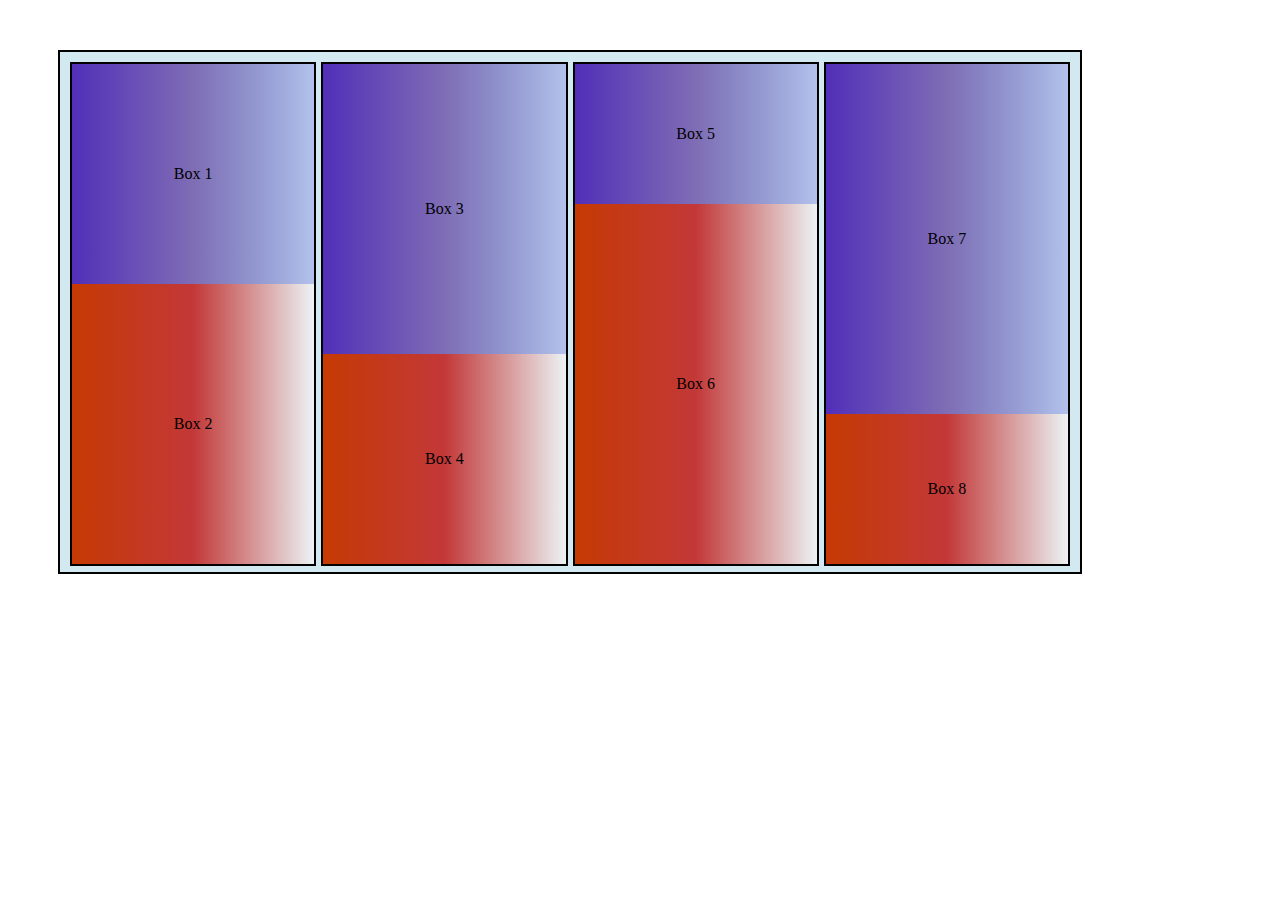
<file: index.html>
<!DOCTYPE html>
<html lang="en">
<head>
    <meta charset="UTF-8">
    <meta name="viewport" content="width=device-width, initial-scale=1.0">
    <title>Document</title>
    <link rel="stylesheet" href="styles.css">
</head>
<body>
    
    <div class="main">
      <div class="container1">
        <div class="innerContainer1"> Box 1 </div>
        <div class="innerContainer2"> Box 2</div>
      </div>
        <div class="container1">
          <div class="innerContainer3"> Box 3 </div>
          <div class="innerContainer4"> Box 4 </div>
        </div>
        <div class="container1">
          <div class="innerContainer5"> Box 5 </div>
          <div class="innerContainer6"> Box 6 </div>
        </div>
        <div class="container1">
          <div class="innerContainer7"> Box 7 </div>
          <div class="innerContainer8"> Box 8 </div>
        </div>
       
        
    </div>
    </div>

</body>
</html>
</file>
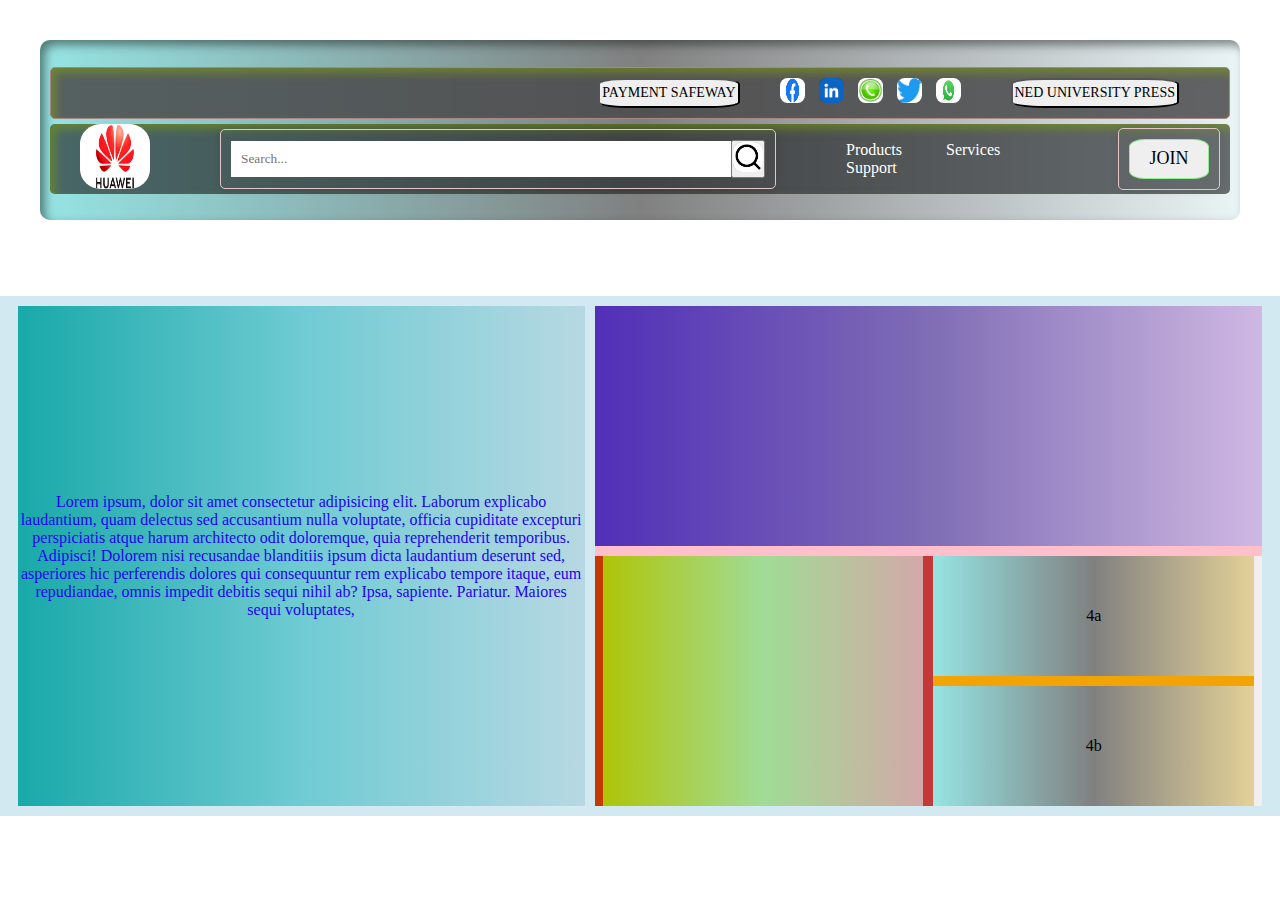
<file: index1.html>
<!DOCTYPE html>
<html lang="en">
<head>
    <meta charset="UTF-8">
    <meta name="viewport" content="width=device-width, initial-scale=1.0">
    <title>Document</title>
    <link rel="stylesheet" href="style.css">
</head>
<body>
    <header >

<!-- Top navigation bar -->
<div class="top-nav">
 <button class="btnpay" >PAYMENT SAFEWAY</button>
 <nav>
    <a href="facebook.com"><img src="asset/f.png" alt=""></a>
    <a href="#linkedin"><img src="asset/l.png" alt=""></a>
 <a href="phone"><img src="asset/p.jpeg" alt=""></a>
 <a href="#twiter"><img src="asset/t.png" alt=""></a>
 <a href="whatsapp.com"><img src="asset/w.jpeg" alt=""></a>

 </nav>
 <button class="btnned">NED UNIVERSITY PRESS</button>
</div>
<!-- main navigation bar -->
 <div class="main-nav">
 <div class="logo">
    <img src="asset/log1.jpeg" alt="">
 </div>
 <form>
    <input type="search" placeholder="Search...">
    <button type="submit"><img src="asset/search.png" alt=""></button>
  </form>
 <nav>
    <a href="#product">Products</a>
    <a href="#service">Services</a>
    <a href="#support">Support</a>
 </nav>
 <form action="#join">
 <button type="reset" class="btnjoin"> JOIN</button>
</form>
</div>
    </header>

    <br><br>
    <div class="main">
        <div class="container1">
          <p>
          Lorem ipsum, dolor sit amet consectetur adipisicing elit. Laborum explicabo laudantium, quam delectus sed accusantium nulla voluptate, officia cupiditate excepturi perspiciatis atque harum architecto odit doloremque, quia reprehenderit temporibus. Adipisci!
          Dolorem nisi recusandae blanditiis ipsum dicta laudantium deserunt sed, asperiores hic perferendis dolores qui consequuntur rem explicabo tempore itaque, eum repudiandae, omnis impedit debitis sequi nihil ab? Ipsa, sapiente. Pariatur.
          Maiores sequi voluptates, </p>

        </div>
        <div class="container2">
            <div class="innerContainer1"></div>
            <div class="innerContainer2">
                <div class="subContainer1"></div>
                <div class="subContainer2">
                    <div class="smallContainer1">4a</div>
                    <div class="smallContainer2">4b</div>
                </div>
            </div>
        </div>
    </div>

</body>
</html>
</file>
<file: styles.css>
.main{
  width:1000px;
  height: 500px;
  background-color: rgb(210, 233, 242);
  display: flex;
  flex-direction: rows;
  justify-content: center;
  padding: 10px;
  border: 2px solid black;
  gap: 5px;
  margin: 50px;
}
.container1{
  width:25% ;
  height: 500px;
  background-image: linear-gradient(to right, rgb(24, 169, 169), rgb(111, 203, 211),rgba(166, 206, 217, 0.616));
  text-align: center;
  place-content: center;
  font-family: 'Times New Roman', Times, serif;
  border: 2px solid black;
}

.innerContainer1{
  width: 100%;
  height: 220px;
  display: flex;
   justify-content: center;
  align-items: center;
  background-image: linear-gradient(to right, rgb(81, 47, 184), rgb(127, 109, 181),rgba(177, 179, 241, 0.616));
}
.innerContainer2{
  width: 100%;
  height: 280px;
  background-image: linear-gradient(to right, rgb(197, 58, 3), rgb(195, 56, 56),rgba(242, 245, 246, 0.907));
  display: flex;
  justify-content: center;
  align-items: center;
}
.innerContainer3{
  width: 100%;
  height: 290px;
  display: flex;
   justify-content: center;
  align-items: center;
  background-image: linear-gradient(to right, rgb(81, 47, 184), rgb(127, 109, 181),rgba(177, 179, 241, 0.616));
}
.innerContainer4{
  width: 100%;
  height: 210px;
  background-image: linear-gradient(to right, rgb(197, 58, 3), rgb(195, 56, 56),rgba(242, 245, 246, 0.907));
  display: flex;
  justify-content: center;
  align-items: center;
}
.innerContainer5{
  width: 100%;
  height: 140px;
  display: flex;
   justify-content: center;
  align-items: center;
  background-image: linear-gradient(to right, rgb(81, 47, 184), rgb(127, 109, 181),rgba(177, 179, 241, 0.616));
}
.innerContainer6{
  width: 100%;
  height: 360px;
  background-image: linear-gradient(to right, rgb(197, 58, 3), rgb(195, 56, 56),rgba(242, 245, 246, 0.907));
  display: flex;
  justify-content: center;
  align-items: center;
}
.innerContainer7{
  width: 100%;
  height: 350px;
  display: flex;
   justify-content: center;
  align-items: center;
  background-image: linear-gradient(to right, rgb(81, 47, 184), rgb(127, 109, 181),rgba(177, 179, 241, 0.616));
}
.innerContainer8{
  width: 100%;
  height: 150px;
  background-image: linear-gradient(to right, rgb(197, 58, 3), rgb(195, 56, 56),rgba(242, 245, 246, 0.907));
  display: flex;
  justify-content: center;
  align-items: center;
}
</file>
<file: style.css>
*{
    padding: 0%;
    margin: 0%;
    font-family: 'Times New Roman', Times, serif;
    
}
/* header style */
header{
width: auto;
height: 160px;
background-image: linear-gradient(to right, rgb(150, 228, 228), rgb(128, 128, 128),rgba(220, 238, 243, 0.616)); 
padding: 10px;
place-content: center;
border-radius: 10px;
margin: 40px;
box-shadow: inset 5px 5px 10px rgba(19, 26, 20, 0.5);
}
/* top navigation style */
.top-nav {
    background-color: #4a4b4cdb;
    display: flex;
    justify-content: flex-end;
    place-items: center;
    color: #fff;
    padding: 10px;
    gap: 40px;
    height: 30px;
    border: 1px solid rgb(165, 134, 140);
    border-radius: 5px;
    box-shadow: inset 5px 5px 10px rgba(135, 170, 7, 0.5);
    margin-bottom: 5px;
  }

  /* BUTTON payMENT SAFEWAY */
  .btnpay{
    border-radius: 20%;
    font-size: 14px;
    height: 30px;
    padding: 2px;
    color: black;

  }
  /* navigation anchor tag styles */
  .top-nav a {
    color: #fff;
    text-decoration: none;
    border-radius: 10px;
   text-align: center;
    
  }
  .top-nav a img{
    width: 25px;
    height: 25px;
    border-radius: 30%;
    box-shadow: inset 5px 5px 10px rgba(6, 6, 6, 0.5);
    margin-right:10px;
  }

  /* button NED UNIVERSITY PRESS */
  .btnned{
    border-radius: 20%;
    font-size: 14px;
    height: 30px;
    padding: 2px;
    color: black;
margin-right: 40px;
  }
  /* main navigation style */
  .main-nav {
    background-color: #1d2123a3;
    display: flex;
    justify-content: right;
    place-items: center;
    color: #fff;
    padding: 10px;
    gap: 70px;
    height: 50px;
    border-radius: 5px;
    place-content: center;
    box-shadow: inset 5px 5px 10px rgba(128, 165, 6, 0.5);
   
  }
/* logo styling */
.logo{
    border-radius: 20px;
    
    margin-left: 20px;
  }
  .logo img{
    width: 70px;
    height: 65px;
    border-radius: 30%;
    box-shadow: inset 5px 5px 10px rgba(6, 6, 6, 0.5);
  }
  /* search bar styling */
  form {
    display: flex;
    flex-direction: row;
    align-items: center;
    padding: 10px;
    border: 1px solid #e3c6c6;
    border-radius: 5px;
    box-shadow: 0 0 10px rgba(0, 0, 0, 0.1);
  }
  
  input[type="search"] {
    padding: 10px;
    border: none;
    width: 500px;
  }
  
  button[type="submit"] img {
    width: 30px;
    height: 30px;
    border-radius: 30%;
    box-shadow: inset 5px 5px 10px rgba(6, 6, 6, 0.5);
  }
  
  button[type="submit"]:hover {
    background-color: #3e8e41;
  }
/* navigation anchor tag  style */
.main-nav a {
    color: #fff;
    text-decoration: none;
    border-radius: 10px;
   padding-right: 40px;
   text-align: center;
    
  }
  /* join button style */
  .btnjoin{
    border: 1px solid rgb(144, 239, 144);
    border-radius: 20%;
    font-size: 16px;
    width: 80px;
    height: 40px;
    padding: 2px;
    color: black;
    font-size: large;

  }

  /* ui flexbox styling */
  
.main{
    height: 500px;
    background-color: rgb(210, 233, 242);
    display: flex;
    justify-content: center;
    padding: 10px;
    gap: 10px;
  }
  .container1{
    width: 45%;
    background-image: linear-gradient(to right, rgb(24, 169, 169), rgb(111, 203, 211),rgba(166, 206, 217, 0.616));
    text-align: center;
    place-content: center;
    color: rgb(34, 3, 240);
    font-family: 'Times New Roman', Times, serif;
  }
  .container2{
    width:53%;
    background-color: pink;
    display: flex;
    gap: 10px;
    flex-direction: column;
    justify-content: center;
  }
  .innerContainer1{
    width: 100%;
    height: 250px;
    background-image: linear-gradient(to right, rgb(81, 47, 184), rgb(127, 109, 181),rgba(177, 179, 241, 0.616));
  }
  .innerContainer2{
    width: 100%;
    height: 250px;
    background-image: linear-gradient(to right, rgb(197, 58, 3), rgb(195, 56, 56),rgba(242, 245, 246, 0.907));
    display: flex;
    gap: 10px;
    justify-content: center;
  }
  .subContainer1{
    width: 48%;
    height: 250px;
    background-image: linear-gradient(to right, rgba(168, 242, 8, 0.751), rgb(160, 220, 150),rgba(220, 238, 243, 0.616));
  }
  .subContainer2{
    width: 48%;
    height: 250px;
    background-color: rgb(242, 163, 5);
    display: flex;
    flex-direction: column;
    gap: 10px;
  }
  .smallContainer1{
    width: 100%;
    height: 125px;
    text-align: center;
    align-content: center;
    background-image: linear-gradient(to right, rgb(150, 228, 228), rgb(128, 128, 128),rgba(220, 238, 243, 0.616));
    /* margin-bottom: 10px; */
  }
  .smallContainer2{
    width: 100%;
    height: 125px;
    text-align: center;
    align-content: center;
    background-image: linear-gradient(to right, rgb(150, 228, 228), rgb(128, 128, 128),rgba(220, 238, 243, 0.616));
  }
</file>
